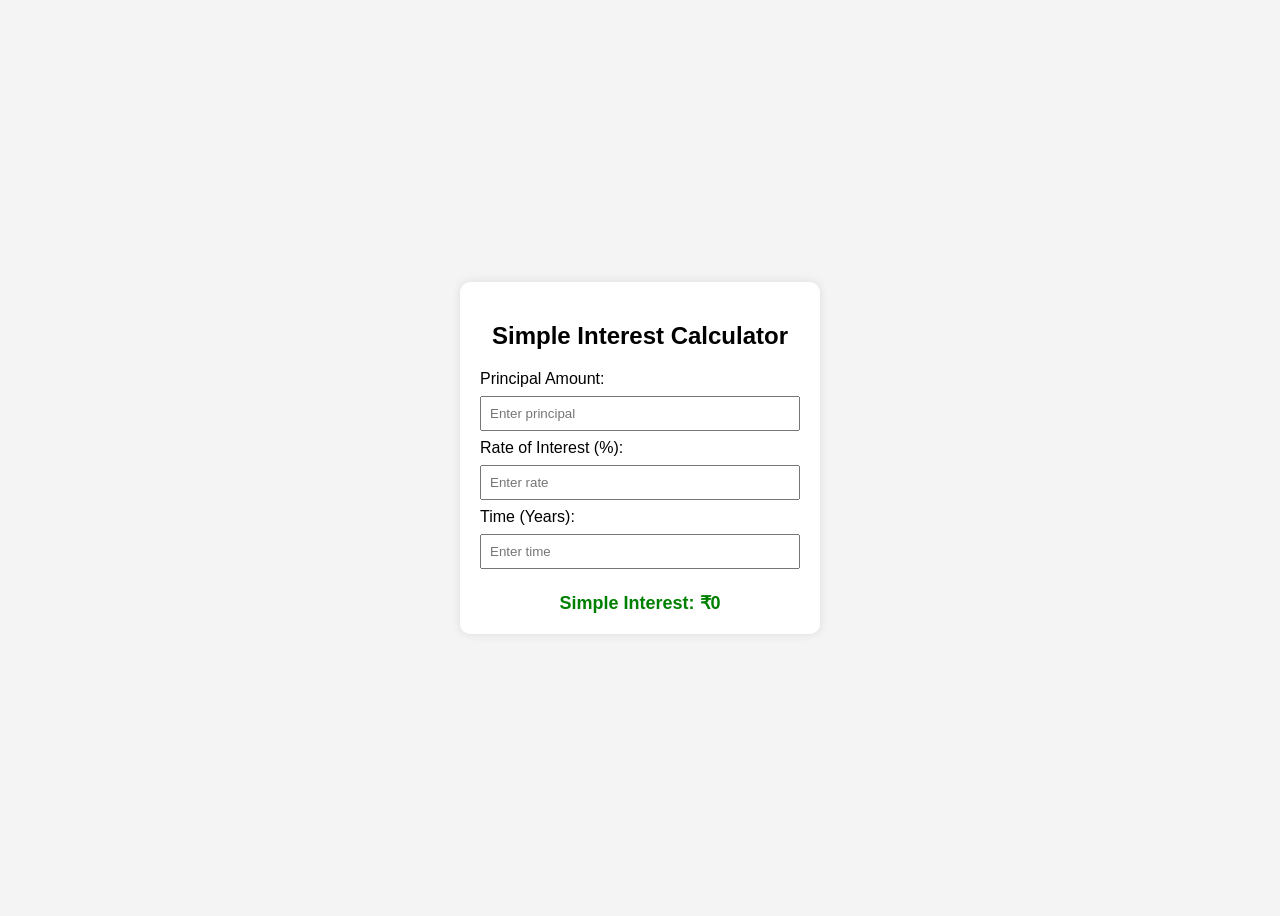
<file: sical.html>
<!DOCTYPE html>
<html lang="en">
<head>
    <meta charset="UTF-8">
    <meta name="viewport" content="width=device-width, initial-scale=1.0">
    <title>Simple Interest Calculator</title>
    <style>
        body {
            font-family: Arial, sans-serif;
            display: flex;
            justify-content: center;
            align-items: center;
            height: 100vh;
            background-color: #f4f4f4;
        }

        .container {
            background: white;
            padding: 20px;
            border-radius: 10px;
            box-shadow: 0 0 10px rgba(0,0,0,0.1);
            width: 320px;
        }

        h2 {
            text-align: center;
        }

        input {
            width: 100%;
            padding: 8px;
            margin: 8px 0;
            box-sizing: border-box;
        }

        .result {
            margin-top: 15px;
            font-size: 18px;
            font-weight: bold;
            color: green;
            text-align: center;
        }
    </style>
</head>
<body>

<div class="container">
    <h2>Simple Interest Calculator</h2>

    <label>Principal Amount:</label>
    <input type="number" id="principal" placeholder="Enter principal" oninput="calculateSI()">

    <label>Rate of Interest (%):</label>
    <input type="number" id="rate" placeholder="Enter rate" oninput="calculateSI()">

    <label>Time (Years):</label>
    <input type="number" id="time" placeholder="Enter time" oninput="calculateSI()">

    <div class="result" id="result">
        Simple Interest: ₹0
    </div>
</div>

<script>
    function calculateSI() {
        let principal = parseFloat(document.getElementById("principal").value) || 0;
        let rate = parseFloat(document.getElementById("rate").value) || 0;
        let time = parseFloat(document.getElementById("time").value) || 0;

        let simpleInterest = (principal * rate * time) / 100;

        document.getElementById("result").innerHTML =
            "Simple Interest: ₹" + simpleInterest.toFixed(2);
    }
</script>

</body>
</html>
</file>
